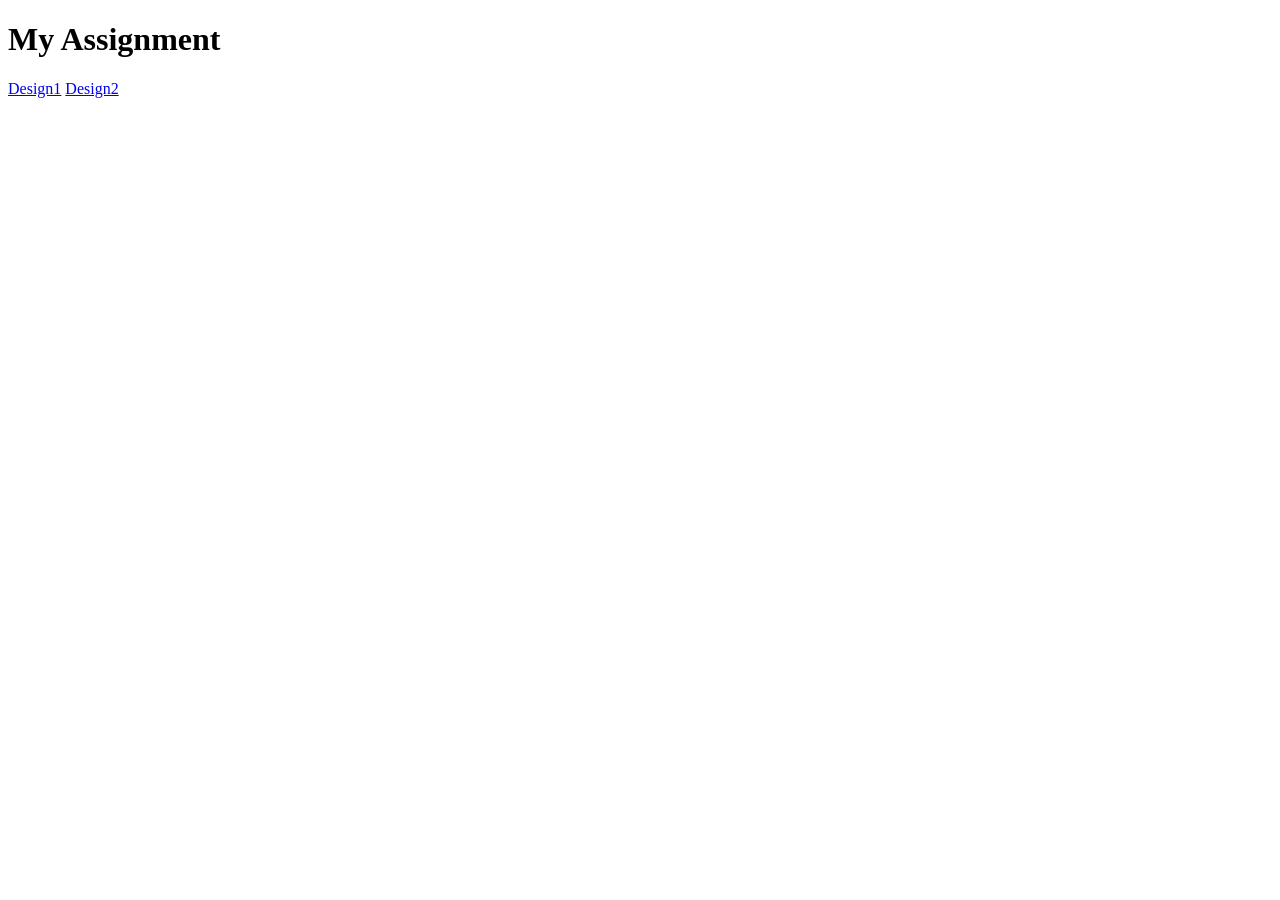
<file: index.html>
<!DOCTYPE html>
<html lang="en">
<head>
    <meta charset="UTF-8">
    <meta name="viewport" content="width=device-width, initial-scale=1.0">
    <title>My design</title>
</head>
<body>
    <h1>My Assignment</h1>
    <a href="mid.html">Design1</a>
    <a href="easy.html">Design2</a>
</body>
</html>
</file>
